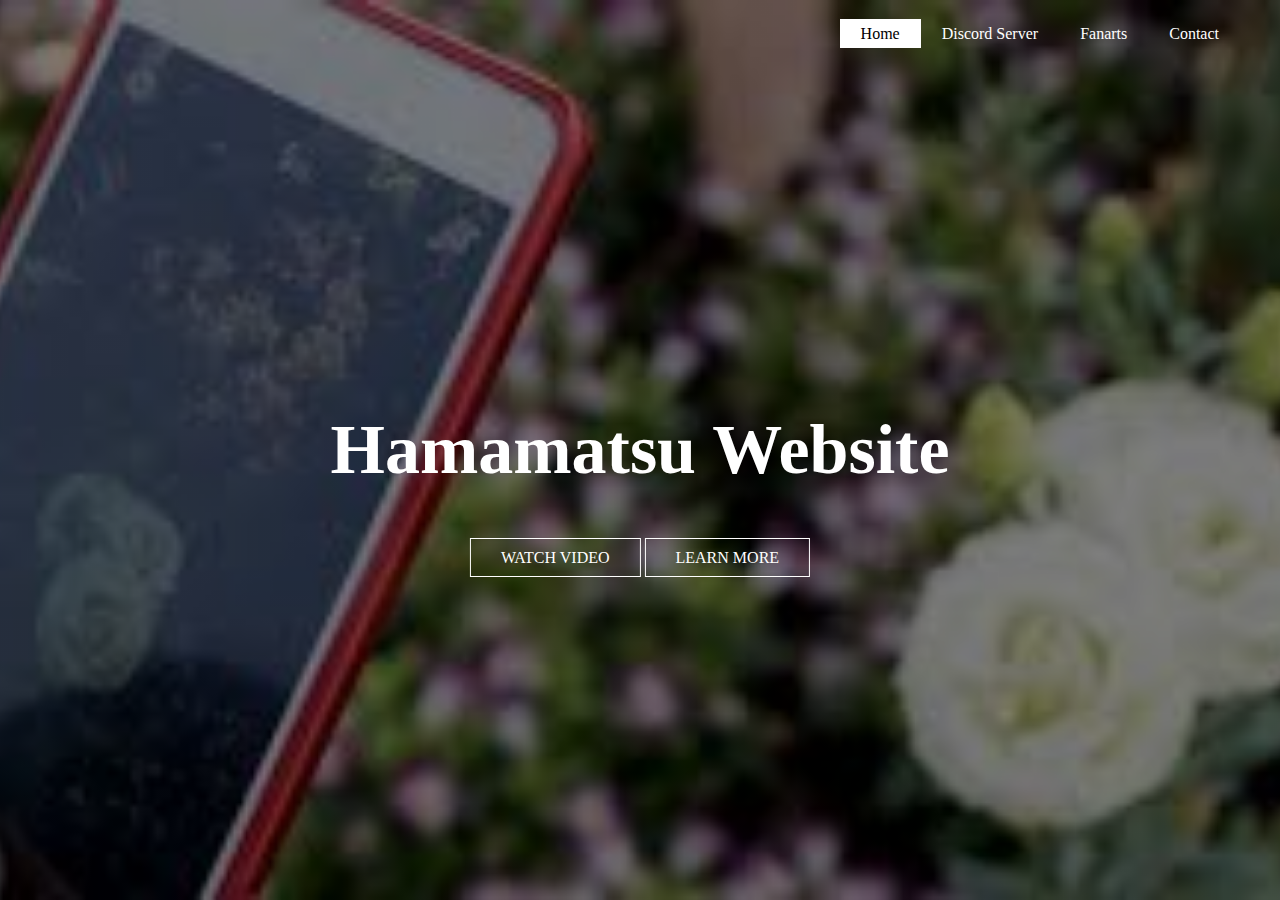
<file: index.html>
<!DOCTYPE html>
<html lang="en">
<head>
    <meta charset="UTF-8">
    <meta name="viewport" content="width=device-width, initial-scale=1.0">
    <title>Hamamatsu infinity Gamer Website</title>
    <link rel="stylesheet" type="text/css" href="style.css">
</head>
<body>
    <header>
        <div class="main">
            <ul>
                <li><a href="4.html">Contact</a></li>
            </ul>

            <ul>
                <li><a href="3.html">Fanarts</a></li>
            </ul>

            <ul>
                <li><a href="2.html">Discord Server</a></li>
            </ul>
            
            <ul>
                <li  class="active"><a href="index.html">Home</a></li>
            </ul>
        </div>
        <div class="title">
            <h1>Hamamatsu Website</h1>
        </div>

        <div class="button">
            <a href="https://www.youtube.com/channel/UCESI_nOJOVfImjwdc0Mq1Kw" class="btn">WATCH VIDEO</a>
            <a href="learn.html" class="btn">LEARN MORE</a>
        </div>
    </header>
    
</body>
</html>
</file>
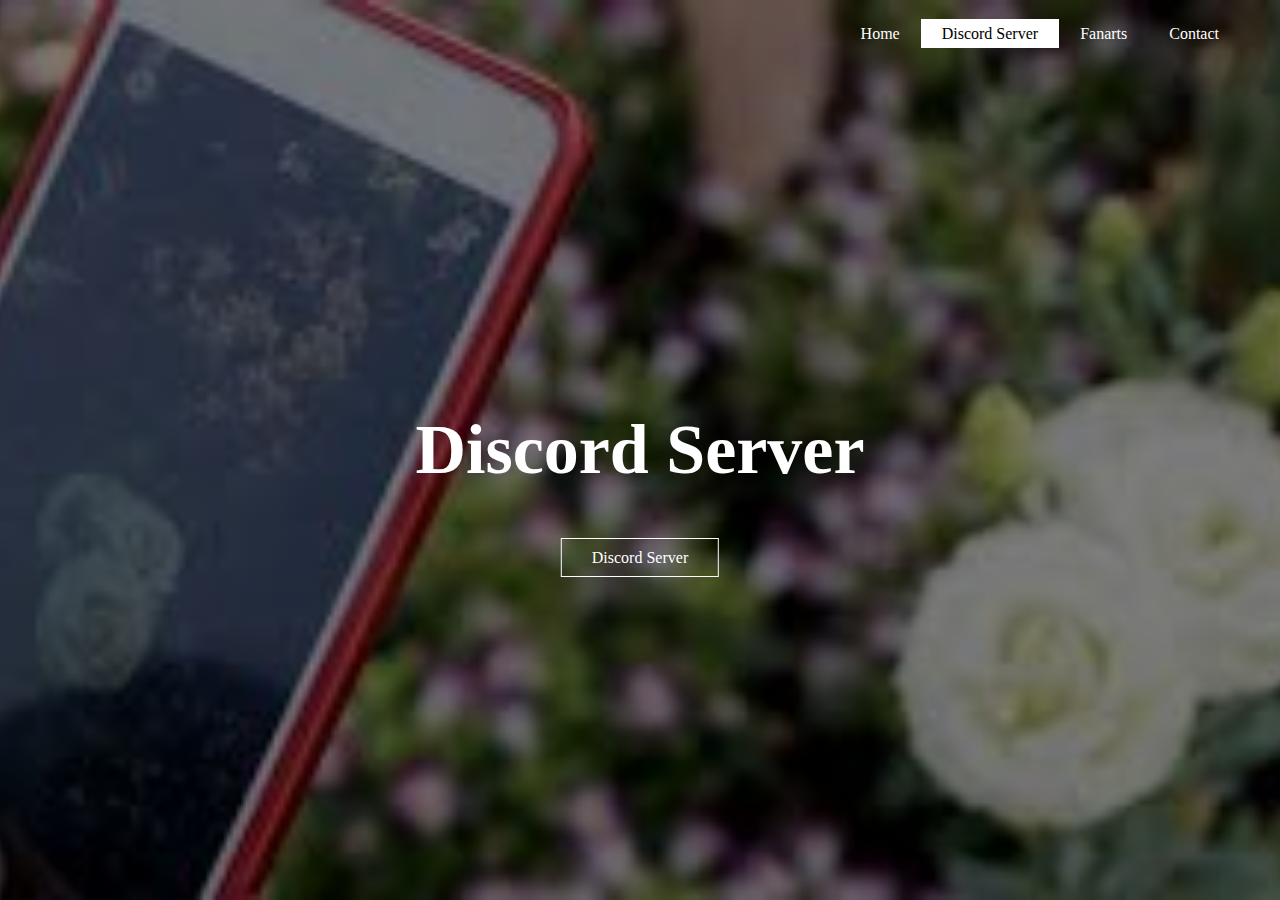
<file: 2.html>
<!DOCTYPE html>
<html lang="en">
<head>
    <meta charset="UTF-8">
    <meta name="viewport" content="width=device-width, initial-scale=1.0">
    <title>Hamamatsu infinity Gamer Website</title>
    <link rel="stylesheet" type="text/css" href="style.css">
</head>
<body>
    <header>
        <div class="main">
            <ul>
                <li><a href="4.html">Contact</a></li>
            </ul>

            <ul>
                <li><a href="3.html">Fanarts</a></li>
            </ul>

            <ul>
                <li  class="active"><a href="2.html">Discord Server</a></li>
            </ul>
            
            <ul>
                <li><a href="index.html">Home</a></li>
            </ul>
        </div>
        <div class="title">
            <h1>Discord Server</h1>
        </div>

        <div class="button">
            <a href="https://discord.gg/uFsPxgWTAK" class="btn">Discord Server</a>
        </div>
    </header>
    <!--Start of Tawk.to Script-->
<script type="text/javascript">
var Tawk_API=Tawk_API||{}, Tawk_LoadStart=new Date();
(function(){
var s1=document.createElement("script"),s0=document.getElementsByTagName("script")[0];
s1.async=true;
s1.src='https://embed.tawk.to/60055ea8c31c9117cb6fb5dc/1esafjh11';
s1.charset='UTF-8';
s1.setAttribute('crossorigin','*');
s0.parentNode.insertBefore(s1,s0);
})();
</script>
<!--End of Tawk.to Script-->
</body>
</html>
</file>
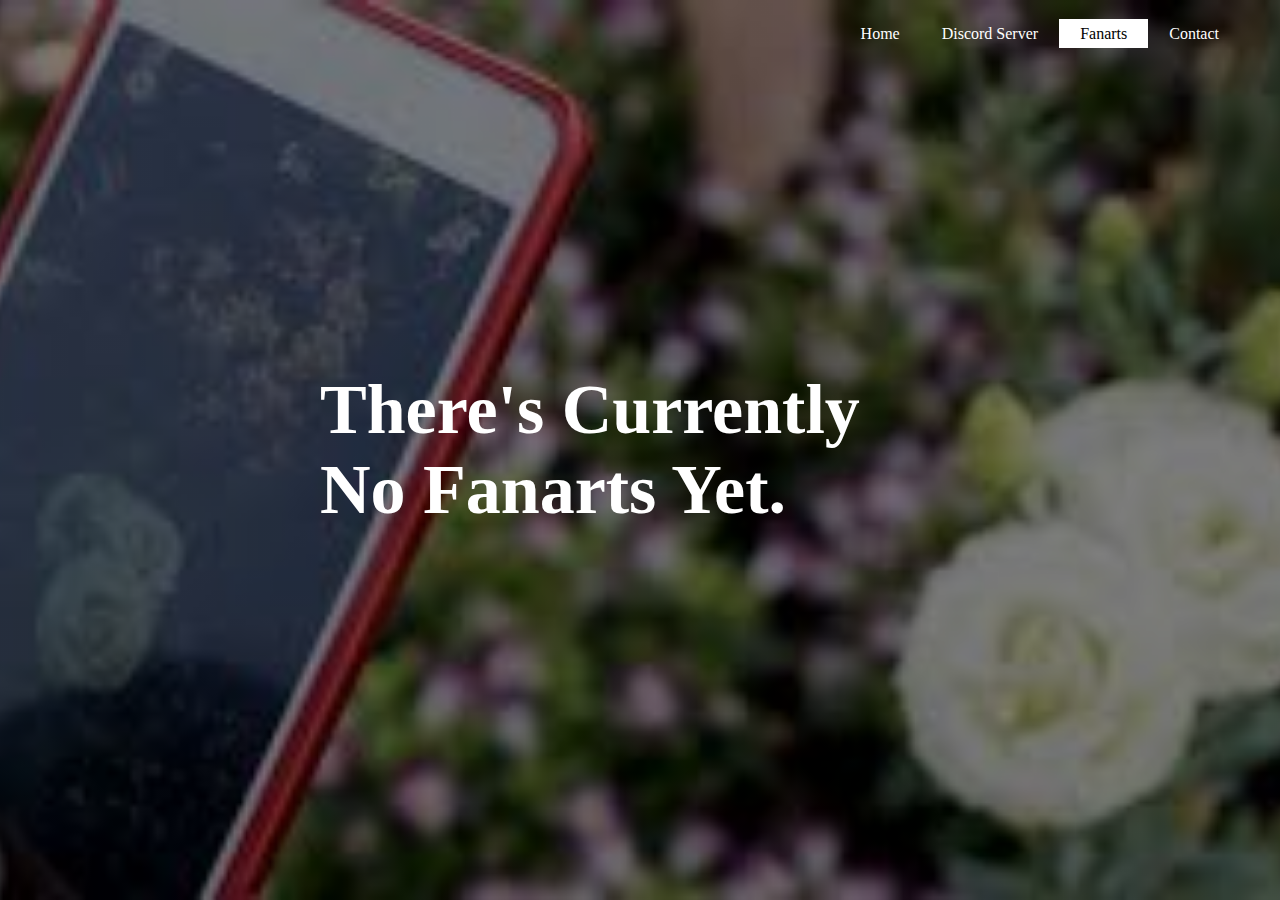
<file: 3.html>
<!DOCTYPE html>
<html lang="en">
<head>
    <meta charset="UTF-8">
    <meta name="viewport" content="width=device-width, initial-scale=1.0">
    <title>Hamamatsu infinity Gamer Website</title>
    <link rel="stylesheet" type="text/css" href="style.css">
</head>
<body>
    <header>
        <div class="main">
            <ul>
                <li><a href="4.html">Contact</a></li>
            </ul>

            <ul>
                <li class="active"><a href="3.html">Fanarts</a></li>
            </ul>

            <ul>
                <li><a href="2.html">Discord Server</a></li>
            </ul>
            
            <ul>
                <li><a href="index.html">Home</a></li>
            </ul>
        </div>
        <div class="title">
            <h1>There's Currently No Fanarts Yet.</h1>
        </div>
    </header>
    <!--Start of Tawk.to Script-->
<script type="text/javascript">
var Tawk_API=Tawk_API||{}, Tawk_LoadStart=new Date();
(function(){
var s1=document.createElement("script"),s0=document.getElementsByTagName("script")[0];
s1.async=true;
s1.src='https://embed.tawk.to/60055ea8c31c9117cb6fb5dc/1esafjh11';
s1.charset='UTF-8';
s1.setAttribute('crossorigin','*');
s0.parentNode.insertBefore(s1,s0);
})();
</script>
<!--End of Tawk.to Script-->
</body>
</html>
</file>
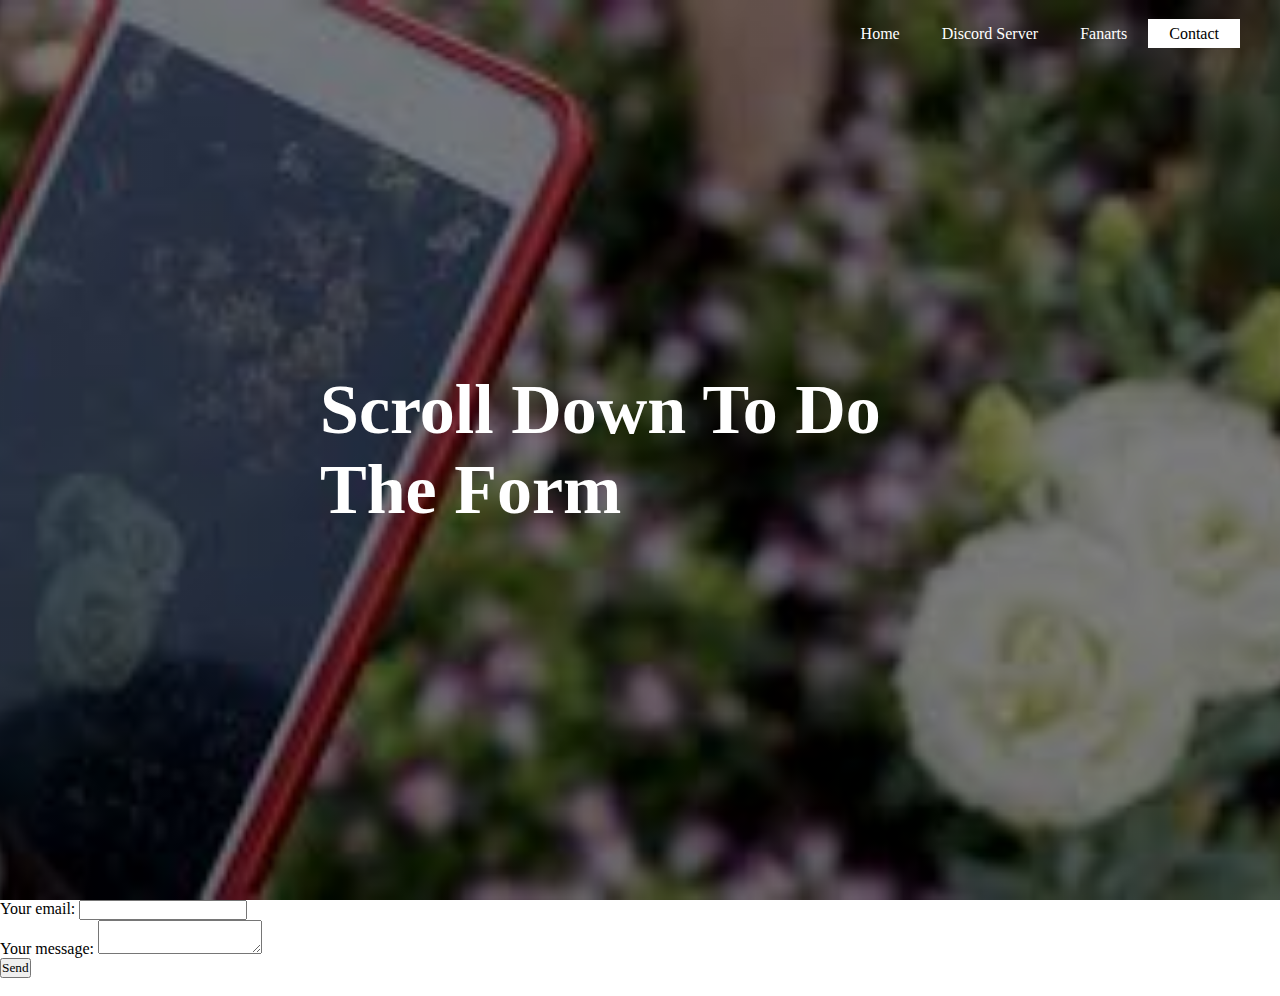
<file: 4.html>
<!DOCTYPE html>
<html lang="en">
<head>
    <meta charset="UTF-8">
    <meta name="viewport" content="width=device-width, initial-scale=1.0">
    <title>Hamamatsu infinity Gamer Website</title>
    <link rel="stylesheet" type="text/css" href="style.css">
</head>
<body>
    <header>
        <div class="main">
            <ul>
                <li class="active"><a href="4.html">Contact</a></li>
            </ul>

            <ul>
                <li><a href="3.html">Fanarts</a></li>
            </ul>

            <ul>
                <li><a href="2.html">Discord Server</a></li>
            </ul>
            
            <ul>
                <li><a href="index.html">Home</a></li>
            </ul>
        </div>
        <div class="title">
            <h1>Scroll Down To Do The Form</h1>
        </div>
    </header>
    <form
  action="https://formspree.io/f/mnqowqgz"
  method="POST"
>
  <label>
    Your email:
    <input type="text" name="_replyto">
  </label><br>
  <label>
    Your message:
    <textarea name="message"></textarea>
  </label><br>

  <!-- your other form fields go here -->

  <button type="submit">Send</button>
</form><br>
    
    <!--Start of Tawk.to Script-->
<script type="text/javascript">
var Tawk_API=Tawk_API||{}, Tawk_LoadStart=new Date();
(function(){
var s1=document.createElement("script"),s0=document.getElementsByTagName("script")[0];
s1.async=true;
s1.src='https://embed.tawk.to/60055ea8c31c9117cb6fb5dc/1esafjh11';
s1.charset='UTF-8';
s1.setAttribute('crossorigin','*');
s0.parentNode.insertBefore(s1,s0);
})();
</script>
<!--End of Tawk.to Script-->
</body>
</html>
</file>
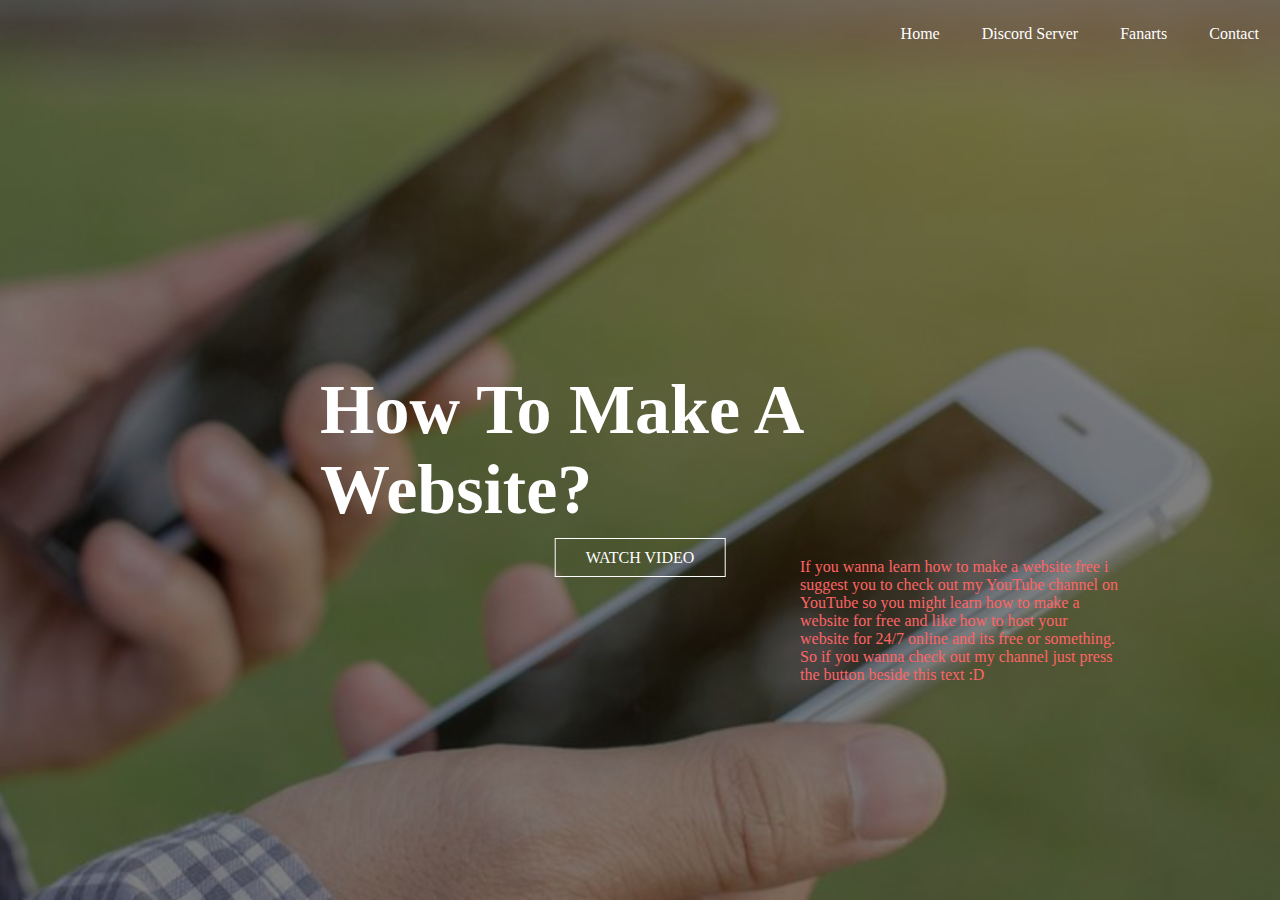
<file: learn.html>
<!DOCTYPE html>
<html lang="en">
<head>
    <meta charset="UTF-8">
    <meta name="viewport" content="width=device-width, initial-scale=1.0">
    <title>Hamamatsu infinity Gamer Website</title>
    <link rel="stylesheet" type="text/css" href="style.css">
</head>
<body>

        <div class="bgs">
            <ul>
                <li><a href="4.html">Contact</a></li>
            </ul>

            <ul>
                <li><a href="3.html">Fanarts</a></li>
            </ul>

            <ul>
                <li><a href="2.html">Discord Server</a></li>
            </ul>
            
            <ul>
                <li><a href="index.html">Home</a></li>
            </ul>
        </div>
        <div class="title">
            <h1>How To Make A Website?</h1>
        </div>
        <div class="text">
            <p>If you wanna learn how to make a website free i suggest you to check out my YouTube channel on YouTube so you might learn how to make a website for free and like how to host your website for 24/7 online and its free or something. So if you wanna check out my channel just press the button beside this text :D</p>
        </div>


    <div class="button">
        <a href="https://www.youtube.com/channel/UCESI_nOJOVfImjwdc0Mq1Kw" class="btn">WATCH VIDEO</a>
    </div>
</body>
</html>
</file>
<file: style.css>
* {
  margin: 0;
  padding: 0;
  font-family: Century Gothic;
}

header {
  background-image: linear-gradient(rgba(0, 0, 0, 0.5), rgba(0, 0, 0, 0.5)),
    url([data-uri]);
  height: 100vh;
  background-size: cover;
  background-position: center;
}

ul {
  float: right;
  list-style-type: none;
  margin-top: 25px;
}

ul li {
  display: inline-block;
}

ul li a {
  text-decoration: none;
  color: #fff;
  padding: 5px 20px;
  border: 1px solid transparent;
  transition: 0.6s ease;
}

ul li a:hover {
  background-color: #fff;
  color: #000;
}

ul li.active a {
  background-color: #fff;
  color: #000;
}

.main {
  max-width: 1200px;
  margin: auto;
}

.title {
  position: absolute;
  top: 50%;
  left: 50%;
  transform: translate(-50%, -50%);
}

.title {
  color: #fff;
  font-size: 35px;
  transition: 0.6s ease;
}

.button {
  position: absolute;
  top: 62%;
  left: 50%;
  transform: translate(-50%, -50%);
}

.btn {
  border: 1px solid #fff;
  padding: 10px 30px;
  transition: 0.6s ease;
  color: #fff;
  text-decoration: none;
}

.btn:hover {
  background-color: #fff;
  color: #000;
}
.text {
  position: absolute;
  top: 62%;
  left: 75%;
  transform: translate(-50%);
  color: rgb(255, 100, 100);
}
.bgs {
  background-image: linear-gradient(rgba(0, 0, 0, 0.5), rgba(0, 0, 0, 0.5)),
    url(images/bgs.jpg);
  height: 100vh;
  background-size: cover;
  background-position: center;
}
</file>
